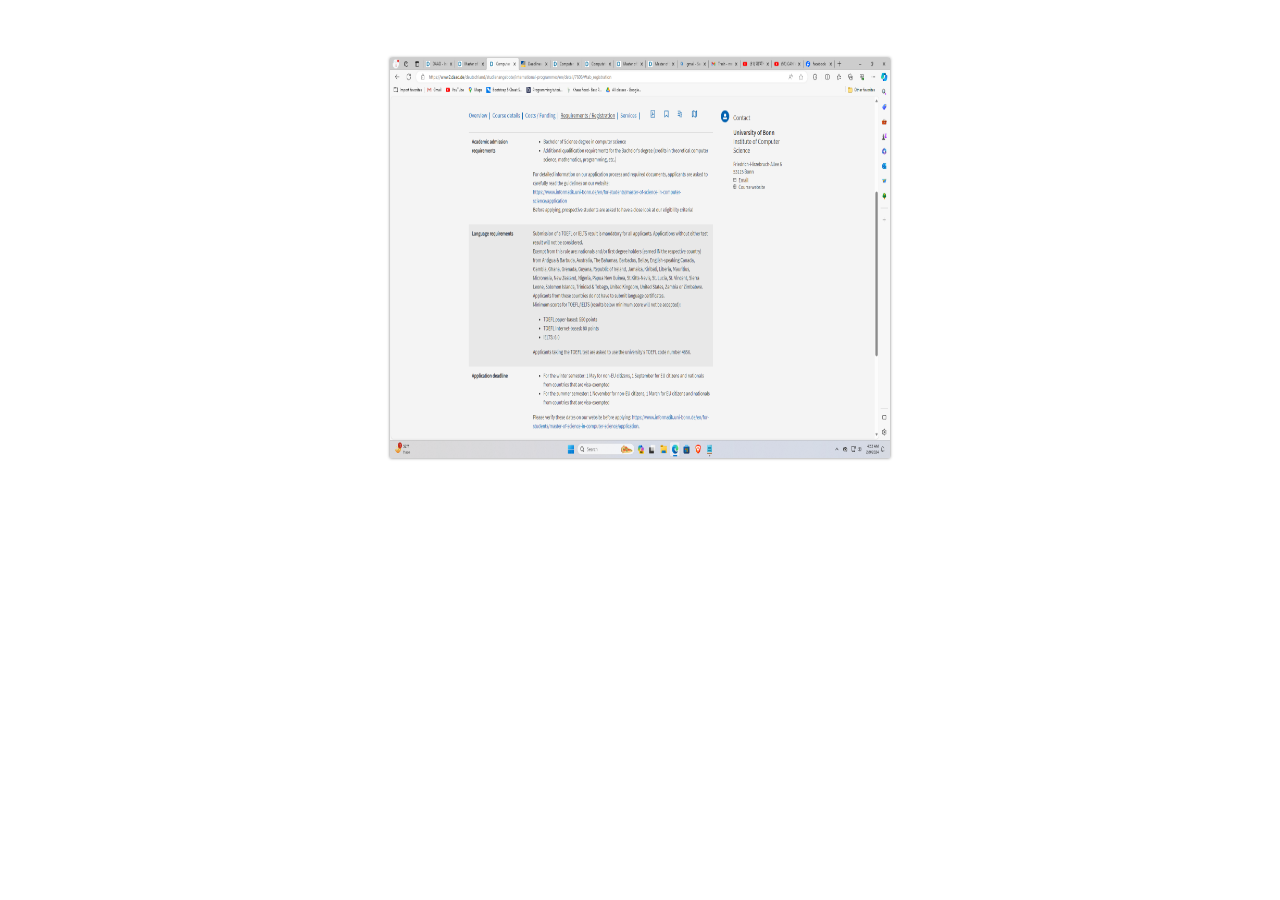
<file: imgslider.html>
<!DOCTYPE html>
<html lang="en">
<head>
    <meta charset="UTF-8">
    <meta name="viewport" content="width=device-width, initial-scale=1.0">
    <title>Imageslider</title>
    <link rel="stylesheet" href="./css\imgslider_style.css">
    
</head>
<body>
    <div>
        <div class="box">
            <img class="slide" src="images/Screenshot (1).png" alt="slide"/>
            <img class="slide" src="images/Screenshot (2).png" alt="slide"/>   
            <img class="slide" src="images/Screenshot (3).png" alt="slide"/>
            <img class="slide" src="images/Screenshot (4).png" alt="slide"/>         
        </div>
        <!-- <div class="slideBtn">
            <button class="prev">Prev</button>
            <button class="next">Next</button>
        </div> -->
    </div>

    <script src="script.js"></script>
</body>
</html>
</file>
